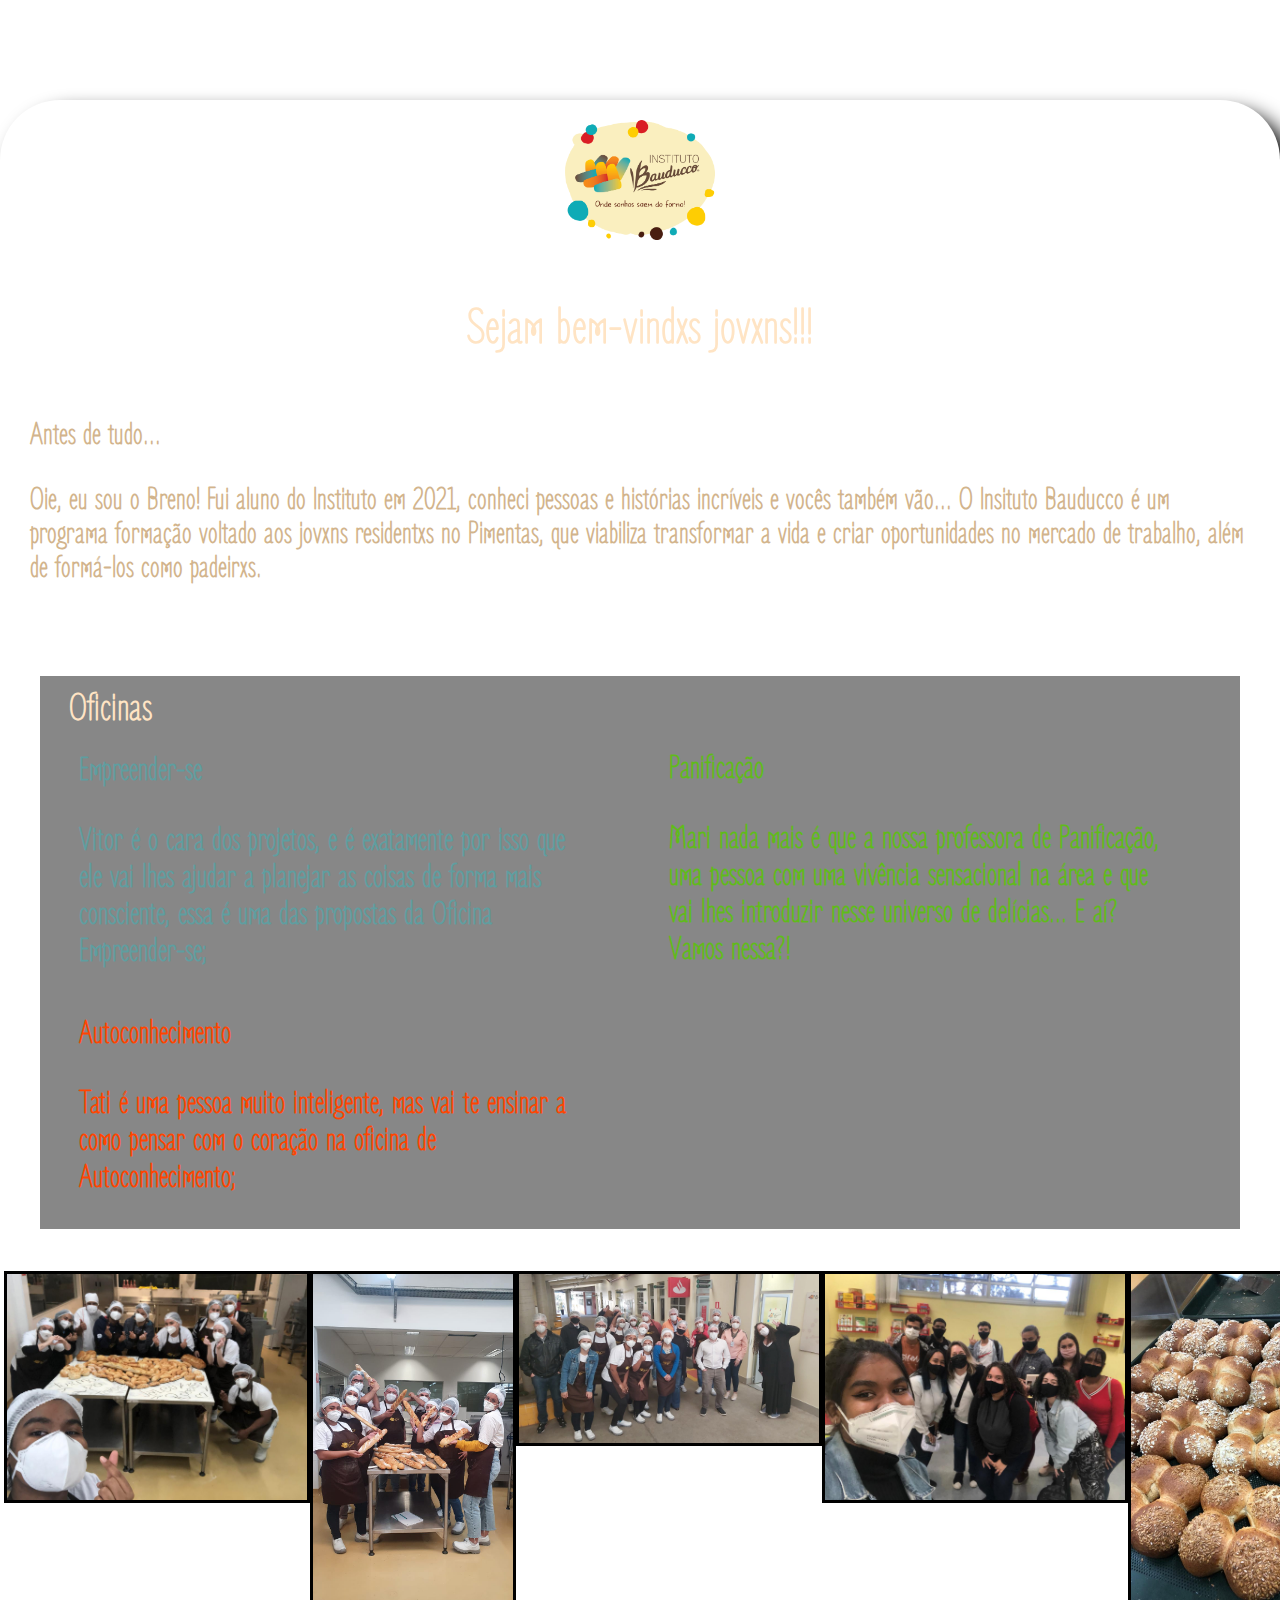
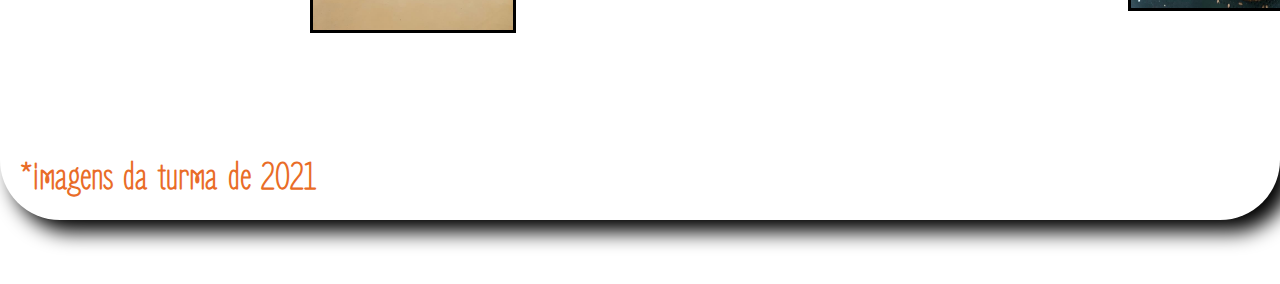
<file: index.html>
<html>
<head>
    <link rel="shortcut icon" href="Imagens/logo-sitebauducco.ico" type="image/x-icon">
<title> Instituto Bauducco</title>

<link rel="stylesheet" href="./site.css">
</head>
<body>
    <div id="Principal">
        <div id= "d1" class= "box1"><img src="./Imagens/imagem-logobauduccoeditado.png" width="150"></h1></div>
        <h2><div id= "d2" class= "box1">Sejam bem-vindxs jovxns!!!</h2></div>
        <h4><div id= "d3" class= "box1">
            
                  Antes de tudo...
                  <p>Oie, eu sou o Breno! Fui aluno do Instituto em 2021, conheci pessoas e histórias incríveis e vocês também vão...
                  O Insituto Bauducco é um programa formação voltado aos jovxns residentxs no Pimentas, que viabiliza transformar a vida e criar oportunidades no mercado de trabalho, além de formá-los como padeirxs.</p>
            </div>
        </h4>

        <span><div id= "menuoficinas">
            <div id="menu">Oficinas</div>
                
            <h4>
                    <div id= "conteudo">  
                     Empreender-se
                        <p>Vitor é o cara dos projetos, e é exatamente por isso que ele vai lhes ajudar a planejar as coisas de forma mais consciente, essa é uma das propostas da Oficina Empreender-se;</p>
             <h4>

                    </div>

            <h4>
                    <div id= "d6">
                            Autoconhecimento  
                        <p>Tati é uma pessoa muito inteligente, mas vai te ensinar a como pensar com o coração na oficina de Autoconhecimento;</p>
            </h4>
                    </div>

            <h4>
                    <div id= "d7">
                            Panificação
                        <p>Mari nada mais é que a nossa professora de Panificação, uma pessoa com uma vivência sensacional na área e que vai lhes introduzir nesse universo de delícias... E aí? Vamos nessa?!</p>
            </h4>   </div>
        </span>

        <div id= "d8" class= "box">
            <img src="./Imagens/imagem-turma.jpeg" width="300">
                <img src="Imagens/imagem-turmamanhã.jpeg" width="200">
                <img src="Imagens/imagem-pessoalbauducco.jpeg" width="300">
                <img src="Imagens/imagem-turma-tardept2.jpeg" width="300">
                <img src="Imagens/imagem-paezinhos.jpeg" width="250">
        
        </div>

        <h6><div id= "d9" class= "box">*imagens da turma de 2021</h6>


    </div>

</body>

</html>
</file>
<file: site.css>
@import url('https://fonts.googleapis.com/css2?family=Zen+Loop&display=swap');

body{
    background-image: url(https://images.pexels.com/photos/1387070/pexels-photo-1387070.jpeg?auto=compress&cs=tinysrgb&dpr=3&h=750&w=1260);
    background-size: cover;
    margin: 5% auto;
    border-radius: 60px;
    box-shadow: 12px 12px 20px rgba(0,0,0,1);
    
}

.box1{
    padding: 20px;
    margin-top: 100px;
    justify-content: space-between;
    size: 19pt;
    font-family: "Zen Loop";
    font-size: 30pt;
    color:#e96c27;
}
    

.box{
    padding: 20px;
    margin-top: 100px;
    justify-content: space-between;
    size: 19pt;
    font-family: "Zen Loop";
    font-size: 30pt;
    color:#e96c27;
    display: flex;
    flex-direction: row;
    align-content: stretch;
    flex-wrap: nowrap;
    align-items: flex-start;

}

.box > img{
    border: 3px solid black;
    
}

#d1{
    border: none;
    display: flex;
    justify-content: center;
}

#d2{
    font-size: 38pt;
    color: bisque;
    display: flex;
    justify-content: center;
    margin: 10px
}

#d3{
    font-size: 23pt;
    color: tan;
    margin: 10px
}

#d4{
    font-size: 35pt;
    color: chocolate;
    margin: 10px
}

#conteudo{
    width: 500px;
    color: cadetblue;
    font-family: "Zen Loop";
    font-size: 25pt;
    margin: 10px;
}

#d6{
    width: 500px;
    color: orangered;
    font-family: "Zen Loop";
    font-size: 25pt;
    justify-content: center;
    flex-direction: row;
    margin: 10px;
}

#d7{
    width: 500px;
    color: #60bb1b;
    font-family: "Zen Loop";
    font-size: 25pt;
    margin: 43px;

}

#d8{
    margin: 2px;
    padding: 2px;
    color: black;
    border: black;
    border-radius: 2px;
}

#menuoficinas{
    width: 500px;
    font-weight: bold;
    color: bisque;
}

#menu{
    font-size: 30pt;
    font-family: "Zen Loop";
    color:bisque;

}

span{
    padding-top: 10px;
    display: flex;
    flex-wrap: nowrap;
    justify-content: space-around;
    background: #00000078;
    margin: 40px;
}
</file>
